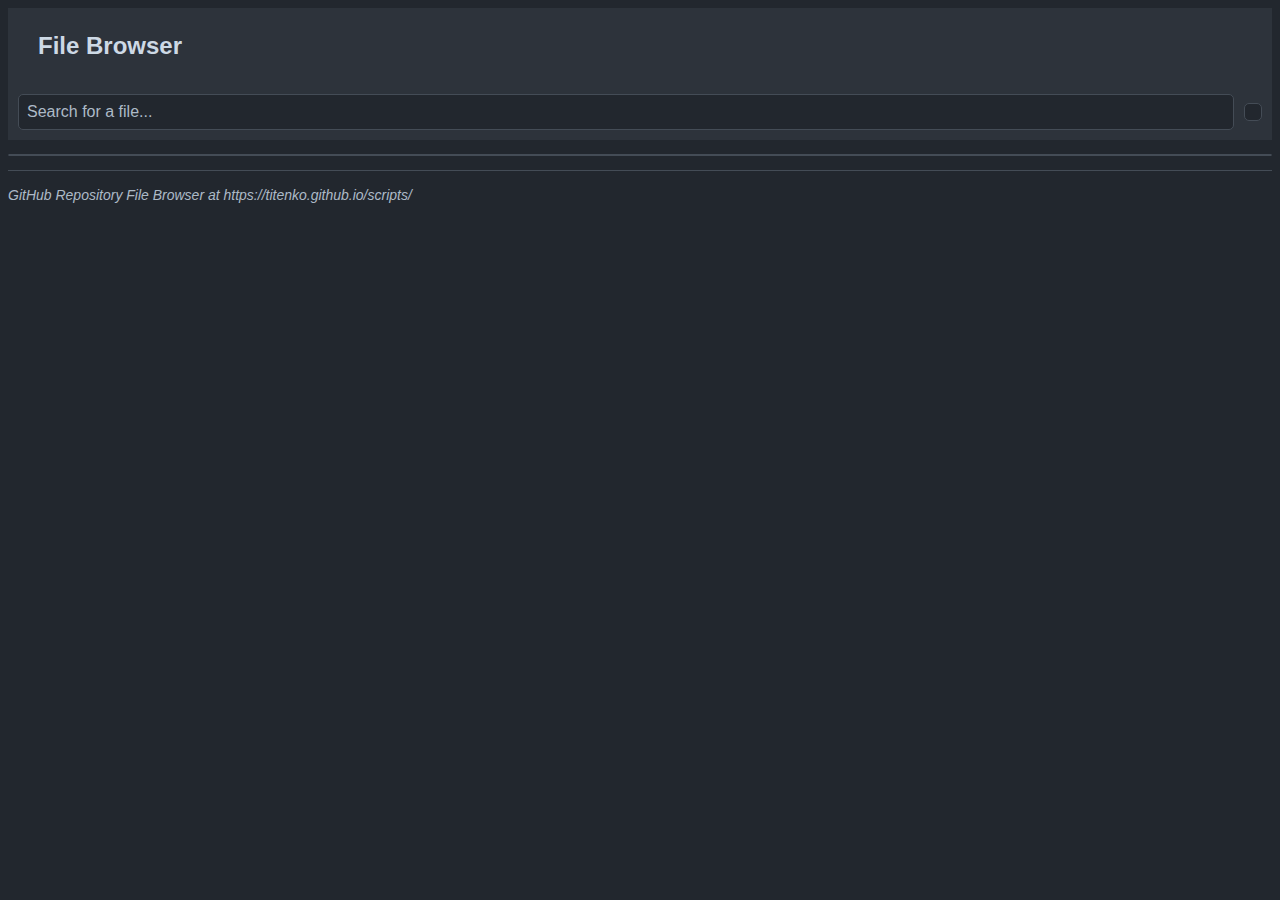
<file: index.html>
<!DOCTYPE html>
<html lang="en">
  <head>
    <meta charset="UTF-8" />
    <meta name="viewport" content="width=device-width, initial-scale=1.0" />
    <title>File Browser</title>
    <link rel="shortcut icon" href="folder.ico" type="image/x-icon">
    <link rel="stylesheet" href="https://cdnjs.cloudflare.com/ajax/libs/font-awesome/5.15.2/css/all.min.css"
    integrity="sha512-HK5fgLBL+xu6dm/Ii3z4xhlSUyZgTT9tuc/hSrtw6uzJOvgRr2a9jyxxT1ely+B+xFAmJKVSTbpM/CuL7qxO8w=="
    crossorigin="anonymous" referrerpolicy="no-referrer" />
    <link rel="stylesheet" href="style.css" />
  </head>
  <body>
<header>
		<div class="icon"><i class="far fa-folder"></i></div>
		<h1>File Browser</h1>
	</header>

	<div id="searchInputContainer">
		<input type="text" id="searchInput" placeholder="Search for a file...">
		<button id="searchButton"><i class="fas fa-search"></i></button>
	</div>

<div id="searchResults"></div>
    <ul id="file-list"></ul>
    <hr>
    <p><em>GitHub Repository File Browser at https://titenko.github.io/scripts/</em></p>
    <script src="search.js"></script>
    <script src="script.js"></script>
    <script src="download.js"></script>
  </body>
</html>
</file>
<file: style.css>
body {
  font-family: Arial, sans-serif;
  font-size: 14px;
  line-height: 1.5;
  color: #adbac7;
  background-color: #22272E;
}

#file-list {
  list-style: none;
  padding-left: 0;
  text-decoration: none;
  border: 1px solid #444c56;
  border-radius: 5px;  
}

#file-list li {
  display: flex;
  align-items: center;
  justify-content: space-between;
  padding: 10px;
  border-bottom: 1px solid #444c56;
  transition: background-color 0.2s ease;
}

#file-list li:last-child {
  border-bottom: none;
}

#file-list li:hover {
  background-color: #2d333b;
}

#file-list li.selected {
  background-color: #22272E;
  color: #fff;
}

#file-list li .file-name {
  display: flex;
  align-items: center;
}

#file-list li .file-name .icon {
  font-size: 20px;
  margin-right: 10px;
}

#file-list li .file-name .file-link {
  color: #adbac7;
  text-decoration: none;
}

#file-list li .file-size {
  font-size: 14px;
  color: #768390;
}

#file-list li.back-link {
  font-weight: bold;
  cursor: pointer;
}

#file-list li.back-link:hover {
  text-decoration: underline;
}

a {
  text-decoration: none;
  color: #adbac7;  
}

a:visited, a:focus, a:hover {
  text-decoration: none;
  color: #adbac7;  
}

ul {
  padding-left: 0;
}

li {
  display: flex;
  align-items: center;
  list-style: none;
}

.back-link {
  display: flex;
  align-items: center;
  text-align: left;
}

.back-link i {
  margin-right: 5px;
}

header {
  display: flex;
  align-items: center;
  background-color: #2d333b;
  color: #cdd9e5;
  padding: 20px;
}

header .icon {
  font-size: 1.5em;
  margin-right: 5px;
}

header h1 {
  margin: 0;
  margin-left: 5px;
  font-size: 24px;
}

@media screen and (max-width: 768px) {
  header .icon {
    font-size: 1em;
    margin-right: 10px;
  }
  
  header h1 {
    font-size: 20px;
  }
}

#searchInputContainer {
  display: flex;
  align-items: center;
  background-color: #2d333b;
  padding: 10px;
}

#searchInput {
  flex: 1;
  font-size: 16px;
  padding: 8px;
  margin-right: 10px;
  border: none;
  background-color: #22272e;
  color: #adbac7;
  border: 1px solid #444c56;
  border-radius: 5px;
}

#searchInput:focus {
  outline: none;
  border: 1px solid #444c56;
  border-radius: 5px;
}

#searchButton {
  background-color: #22272e;
  border: none;
  padding: 8px;
  display: flex;
  align-items: center;
  justify-content: center;
  border: 1px solid #444c56;
  border-radius: 5px;
}

#searchButton i {
  font-size: 18px;
  color: #768390;
}

#searchInput::placeholder {
  color: #adbac7;
}

hr {
  background-color: #444c56;
  height: 1px;
  border: none;
}
</file>
